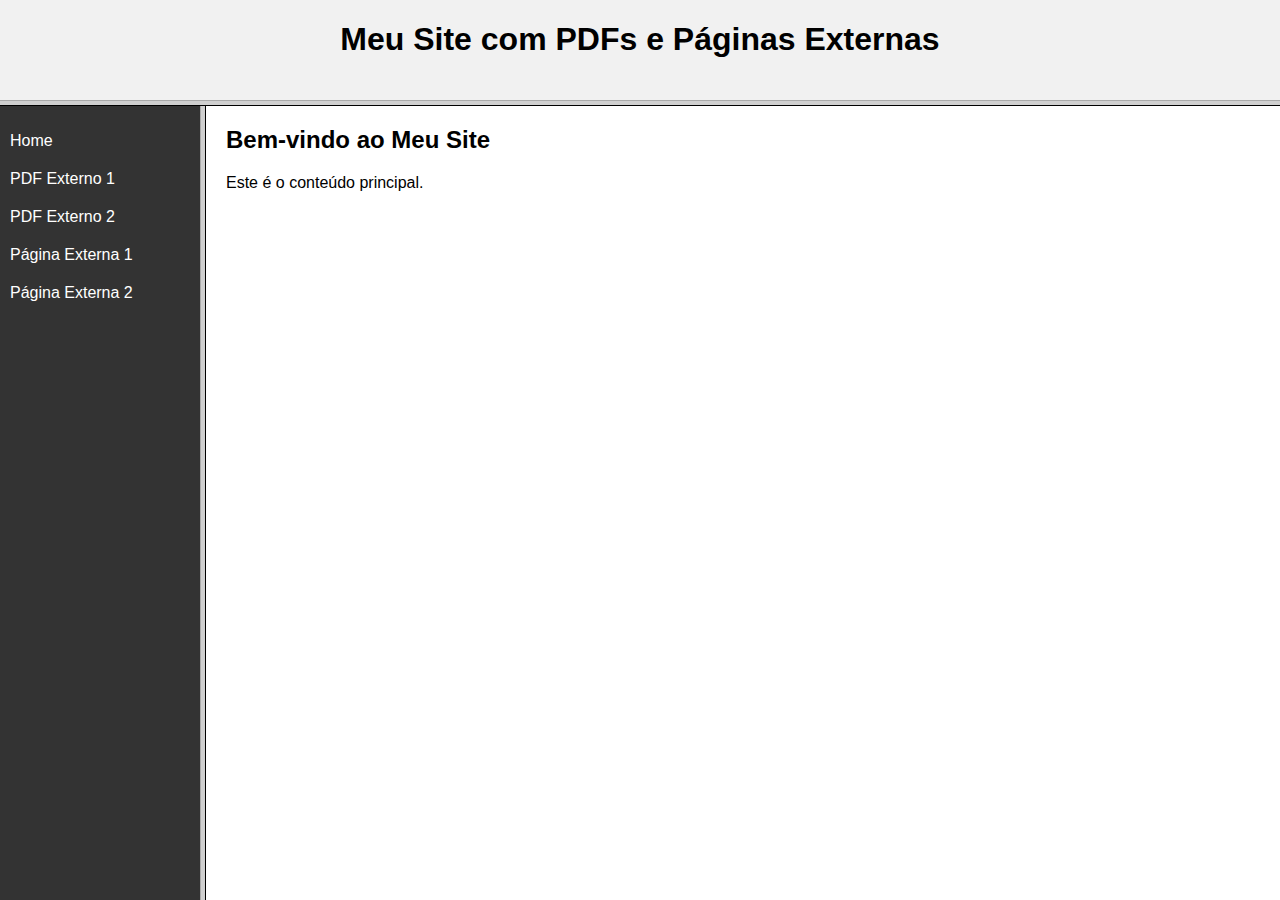
<file: projeto1-frame/index.html>
<!DOCTYPE html>
<html>
<head>
    <title>Exemplo de Frameset com PDFs e Páginas Externas</title>
</head>
<frameset rows="100px,*">
    <frame src="header.html" name="headerFrame" scrolling="no" noresize>
    <frameset cols="200px,*">
        <frame src="menu.html" name="menuFrame" scrolling="no" noresize>
        <frame src="content.html" name="contentFrame">
    </frameset>
</frameset>
</html>
</file>
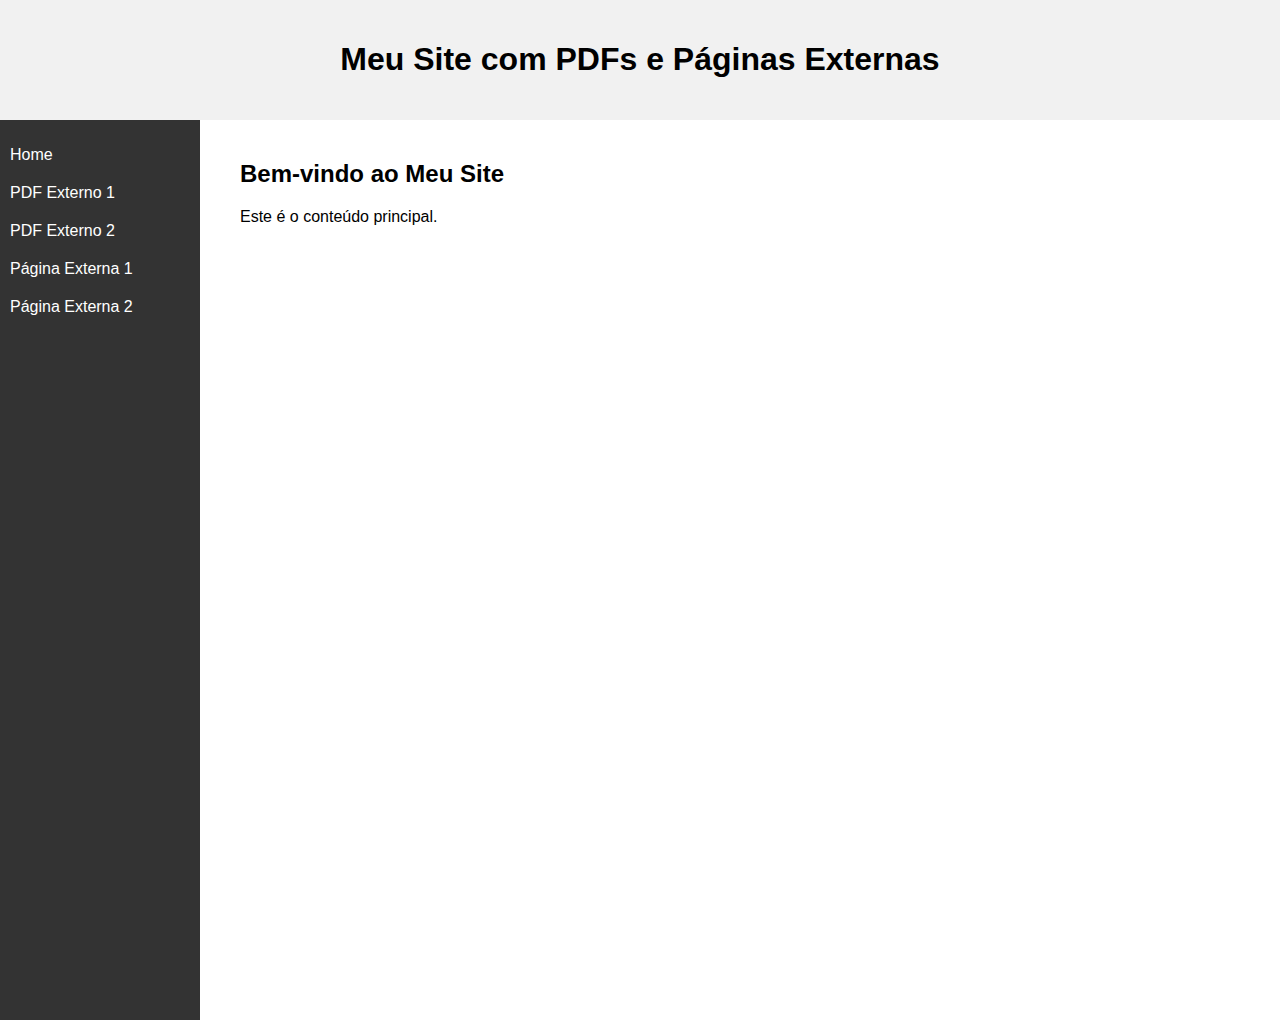
<file: projeto2-iframe/index.html>
<!DOCTYPE html>
<html>
<head>
    <title>Exemplo com iFrame</title>
    <style>
        body {
            font-family: Arial, sans-serif;
            margin: 0;
            padding: 0;
        }
        header {
            background-color: #f1f1f1;
            text-align: center;
            padding: 20px;
        }
        nav {
            width: 200px;
            float: left;
            background-color: #333;
            color: #fff;
            height: 100vh;
        }
        nav ul {
            list-style-type: none;
            padding: 0;
        }
        nav ul li {
            padding: 10px;
            cursor: pointer;
        }
        nav ul li:hover {
            background-color: #575757;
        }
        .content {
            margin-left: 200px;
            padding: 20px;
        }
        iframe {
            width: 100%;
            height: 80vh;
            border: none;
        }
    </style>
</head>
<body>
    <header>
        <h1>Meu Site com PDFs e Páginas Externas</h1>
    </header>
    <nav>
        <ul>
            <li onclick="loadContent('content.html')">Home</li>
            <li onclick="loadContent('https://vadimdez.github.io/ng2-pdf-viewer/assets/pdf-test.pdf')">PDF Externo 1</li>
            <li onclick="loadContent('https://unec.edu.az/application/uploads/2014/12/pdf-sample.pdf')">PDF Externo 2</li>
            <li onclick="loadContent('https://www.example.com')">Página Externa 1</li>
            <li onclick="loadContent('https://www.wikipedia.org')">Página Externa 2</li>
        </ul>
    </nav>
    <div class="content">
        <iframe id="contentFrame" src="content.html"></iframe>
    </div>

    <script>
        function loadContent(url) {
            document.getElementById('contentFrame').src = url;
        }
    </script>
</body>
</html>
</file>
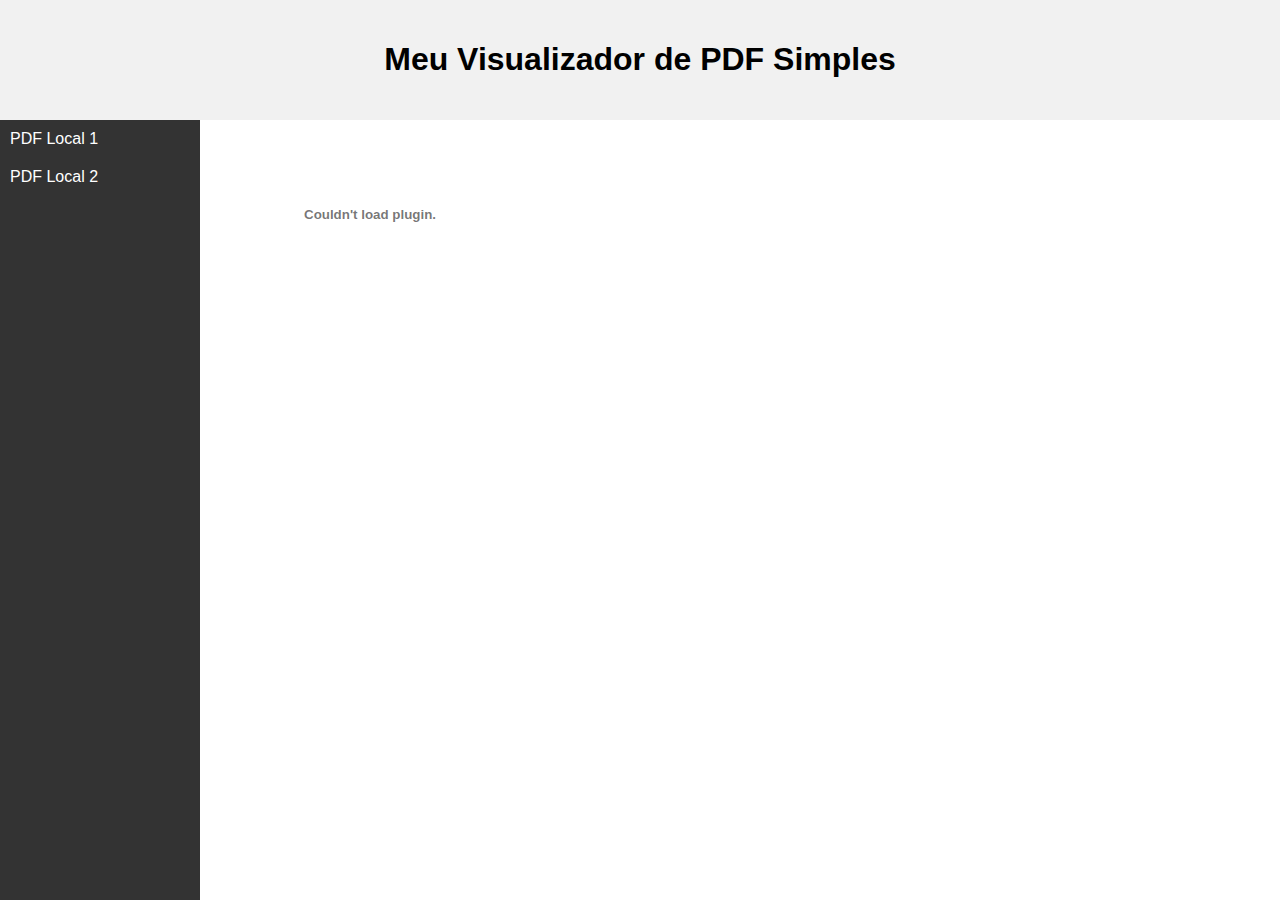
<file: projeto3-current/index.html>
<!DOCTYPE html>
<html lang="en">
<head>
    <meta charset="UTF-8">
    <meta name="viewport" content="width=device-width, initial-scale=1.0">
    <title>Visualizador de PDF</title>
    <link rel="stylesheet" href="style.css">
</head>
<body>
    <header>
        <h1>Meu Visualizador de PDF Simples</h1>
    </header>
    <nav>
        <ul>
            <li onclick="loadPDF('https://vadimdez.github.io/ng2-pdf-viewer/assets/pdf-test.pdf')">PDF Local 1</li>
			<li onclick="loadPDF('https://unec.edu.az/application/uploads/2014/12/pdf-sample.pdf')">PDF Local 2</li>
        </ul>
    </nav>
    <main>
        <object id="pdf-object" data="https://vadimdez.github.io/ng2-pdf-viewer/assets/pdf-test.pdf" type="application/pdf">
            <embed src="https://vadimdez.github.io/ng2-pdf-viewer/assets/pdf-test.pdf" type="application/pdf" />
        </object>
    </main>
    <script>
        function loadPDF(url) {
            const pdfObject = document.getElementById('pdf-object');
            pdfObject.data = url;
        }
    </script>
</body>
</html>
</file>
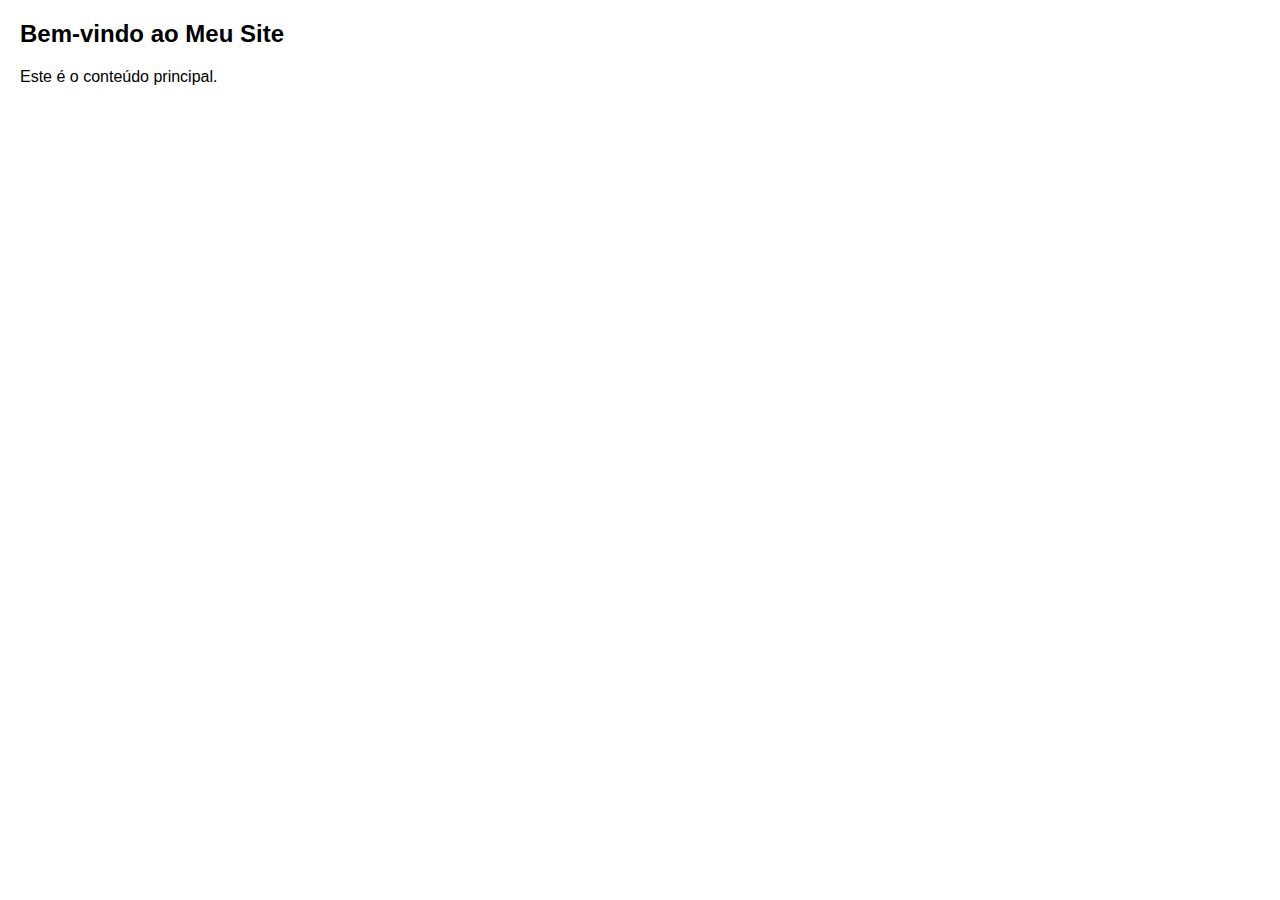
<file: projeto1-frame/content.html>
<!DOCTYPE html>
<html>
<head>
    <style>
        body {
            margin: 20px;
            font-family: Arial, sans-serif;
        }
    </style>
</head>
<body>
    <h2>Bem-vindo ao Meu Site</h2>
    <p>Este é o conteúdo principal.</p>
</body>
</html>
</file>
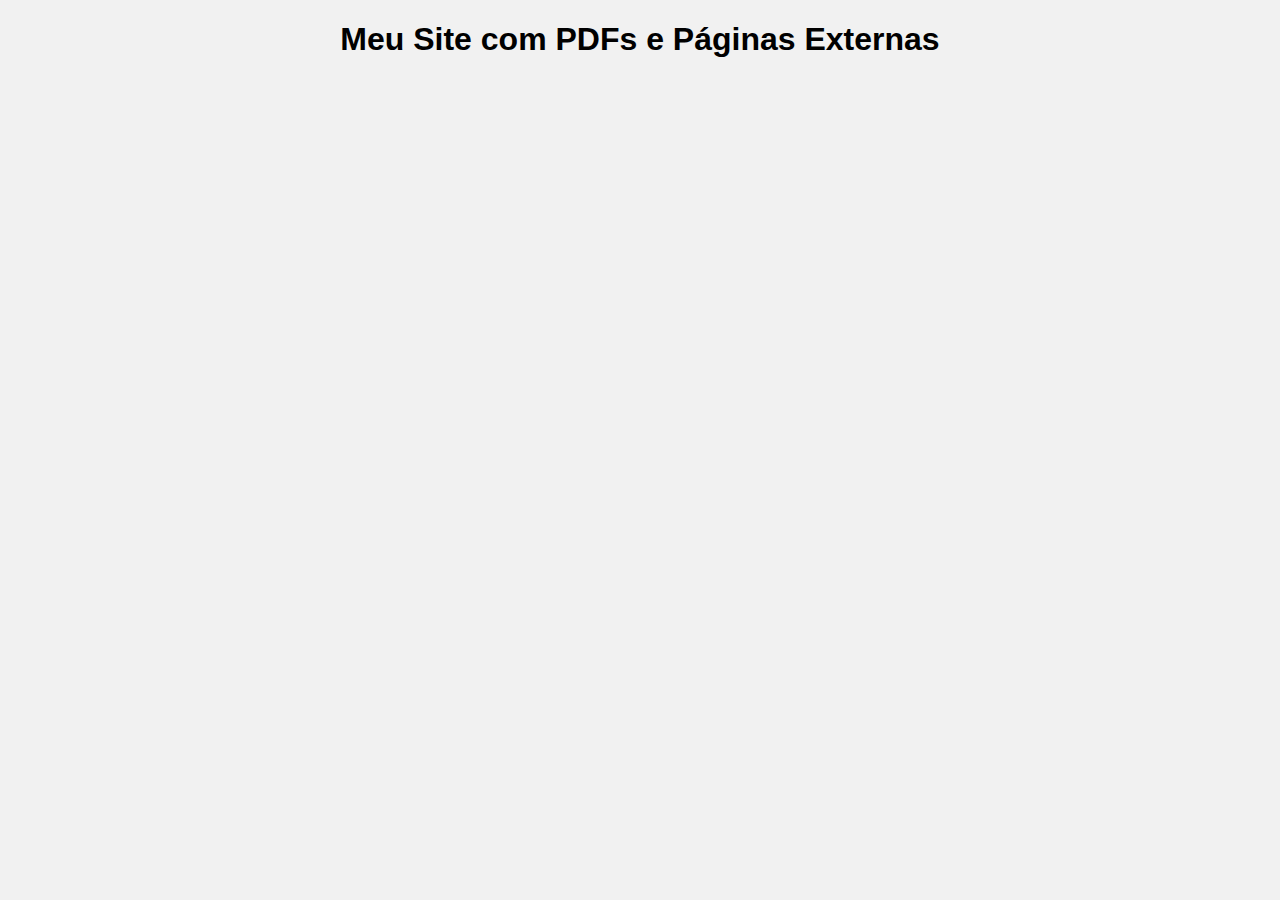
<file: projeto1-frame/header.html>
<!DOCTYPE html>
<html>
<head>
    <style>
        body {
            margin: 0;
            padding: 0;
            background-color: #f1f1f1;
            text-align: center;
            font-family: Arial, sans-serif;
        }
    </style>
</head>
<body>
    <h1>Meu Site com PDFs e Páginas Externas</h1>
</body>
</html>
</file>
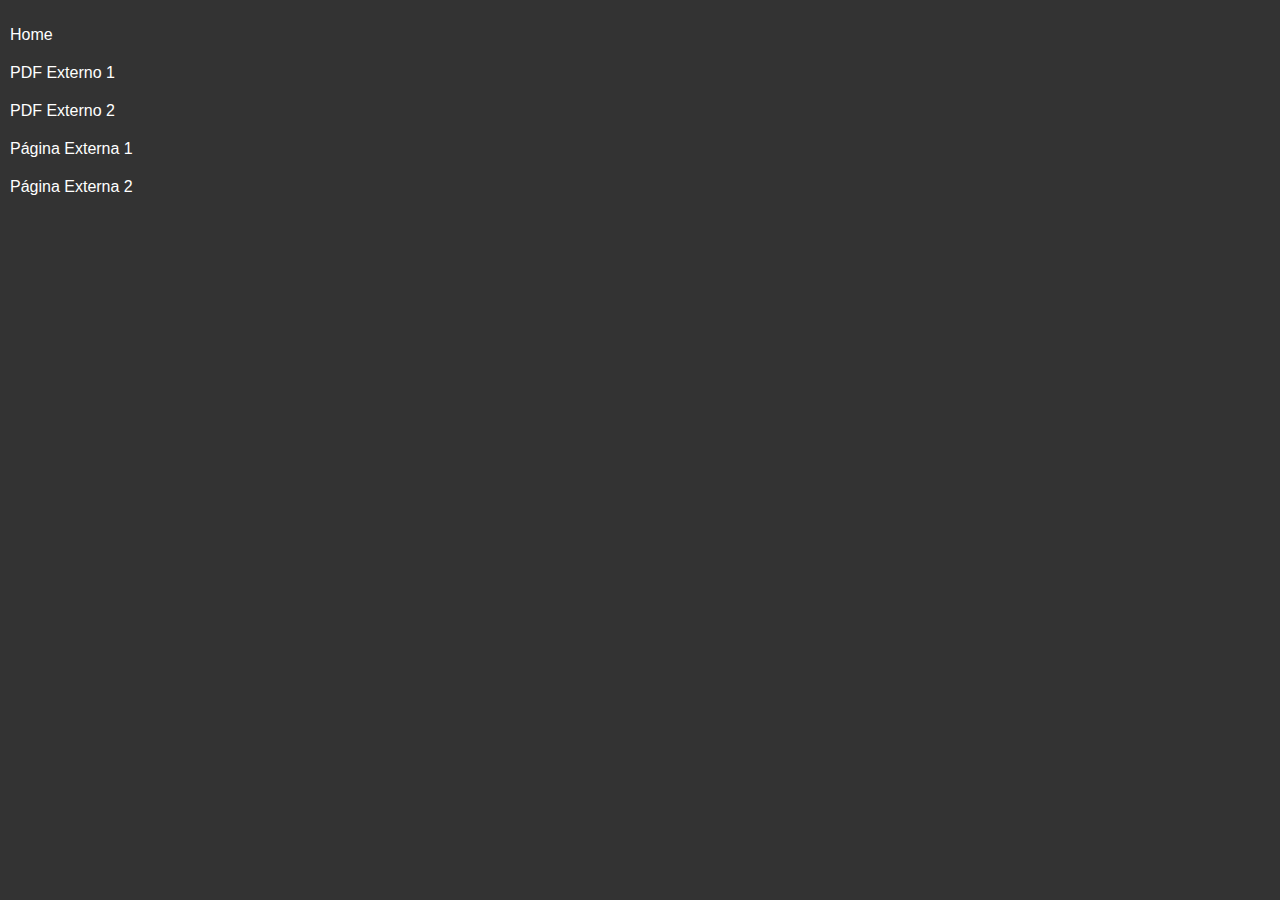
<file: projeto1-frame/menu.html>
<!DOCTYPE html>
<html>
<head>
    <style>
        body {
            margin: 0;
            padding: 0;
            background-color: #333;
            color: #fff;
            font-family: Arial, sans-serif;
        }
        ul {
            list-style-type: none;
            padding: 0;
        }
        li {
            padding: 10px;
            cursor: pointer;
        }
        li:hover {
            background-color: #575757;
        }
    </style>
</head>
<body>
    <ul>
        <li onclick="parent.contentFrame.location='content.html';">Home</li>
        <li onclick="parent.contentFrame.location='https://vadimdez.github.io/ng2-pdf-viewer/assets/pdf-test.pdf';">PDF Externo 1</li>
        <li onclick="parent.contentFrame.location='https://unec.edu.az/application/uploads/2014/12/pdf-sample.pdf';">PDF Externo 2</li>
        <li onclick="parent.contentFrame.location='https://www.example.com';">Página Externa 1</li>
        <li onclick="parent.contentFrame.location='https://www.wikipedia.org';">Página Externa 2</li>
    </ul>
</body>
</html>
</file>
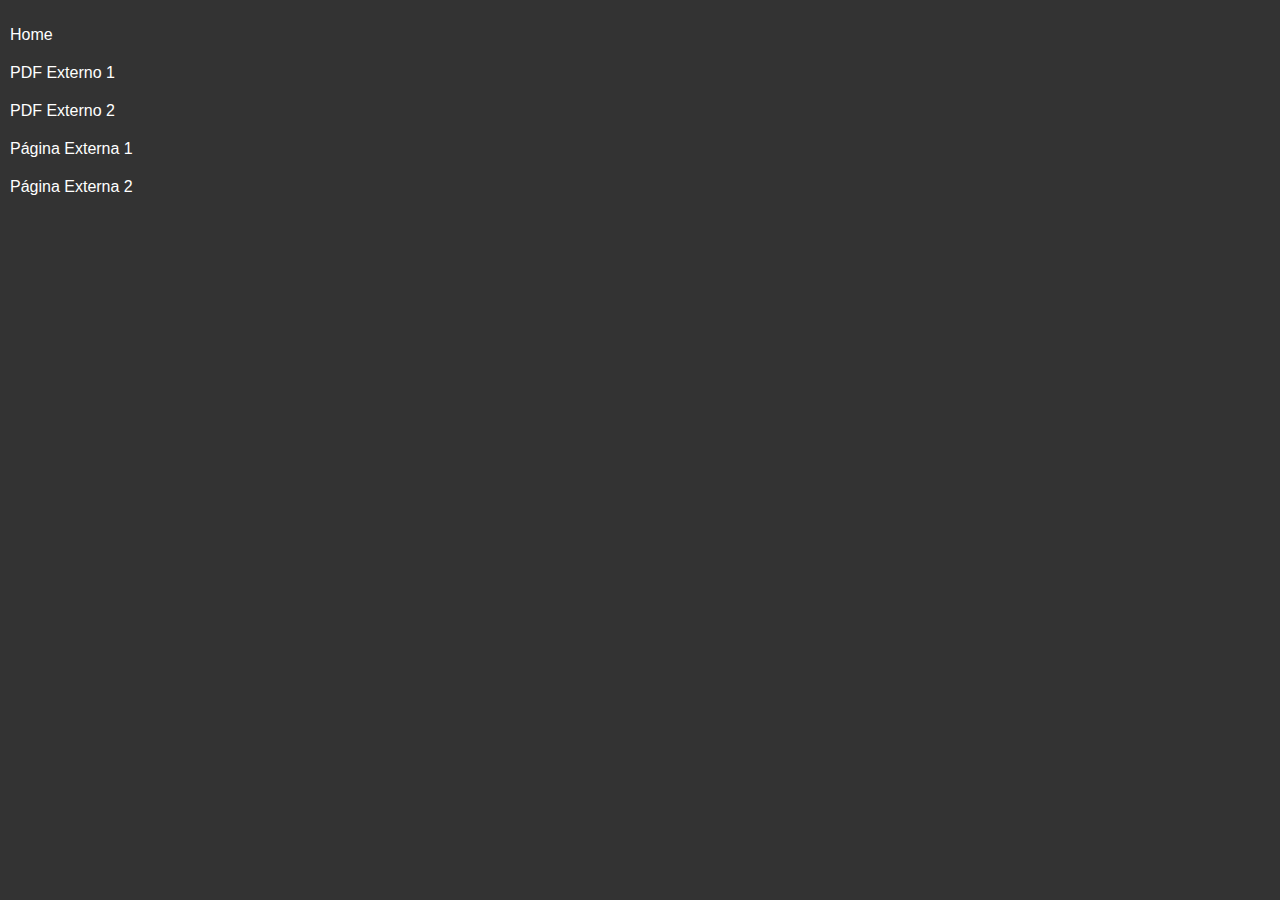
<file: projeto2-iframe/menu.html>
<!DOCTYPE html>
<html>
<head>
    <style>
        body {
            margin: 0;
            padding: 0;
            background-color: #333;
            color: #fff;
            font-family: Arial, sans-serif;
        }
        ul {
            list-style-type: none;
            padding: 0;
        }
        li {
            padding: 10px;
            cursor: pointer;
        }
        li:hover {
            background-color: #575757;
        }
    </style>
</head>
<body>
    <ul>
        <li onclick="parent.contentFrame.location='content.html';">Home</li>
        <li onclick="parent.contentFrame.location='https://vadimdez.github.io/ng2-pdf-viewer/assets/pdf-test.pdf';">PDF Externo 1</li>
        <li onclick="parent.contentFrame.location='https://www.w3.org/WAI/ER/tests/xhtml/testfiles/resources/pdf/dummy.pdf';">PDF Externo 2</li>
        <li onclick="parent.contentFrame.location='https://www.example.com';">Página Externa 1</li>
        <li onclick="parent.contentFrame.location='https://www.wikipedia.org';">Página Externa 2</li>
    </ul>
</body>
</html>
</file>
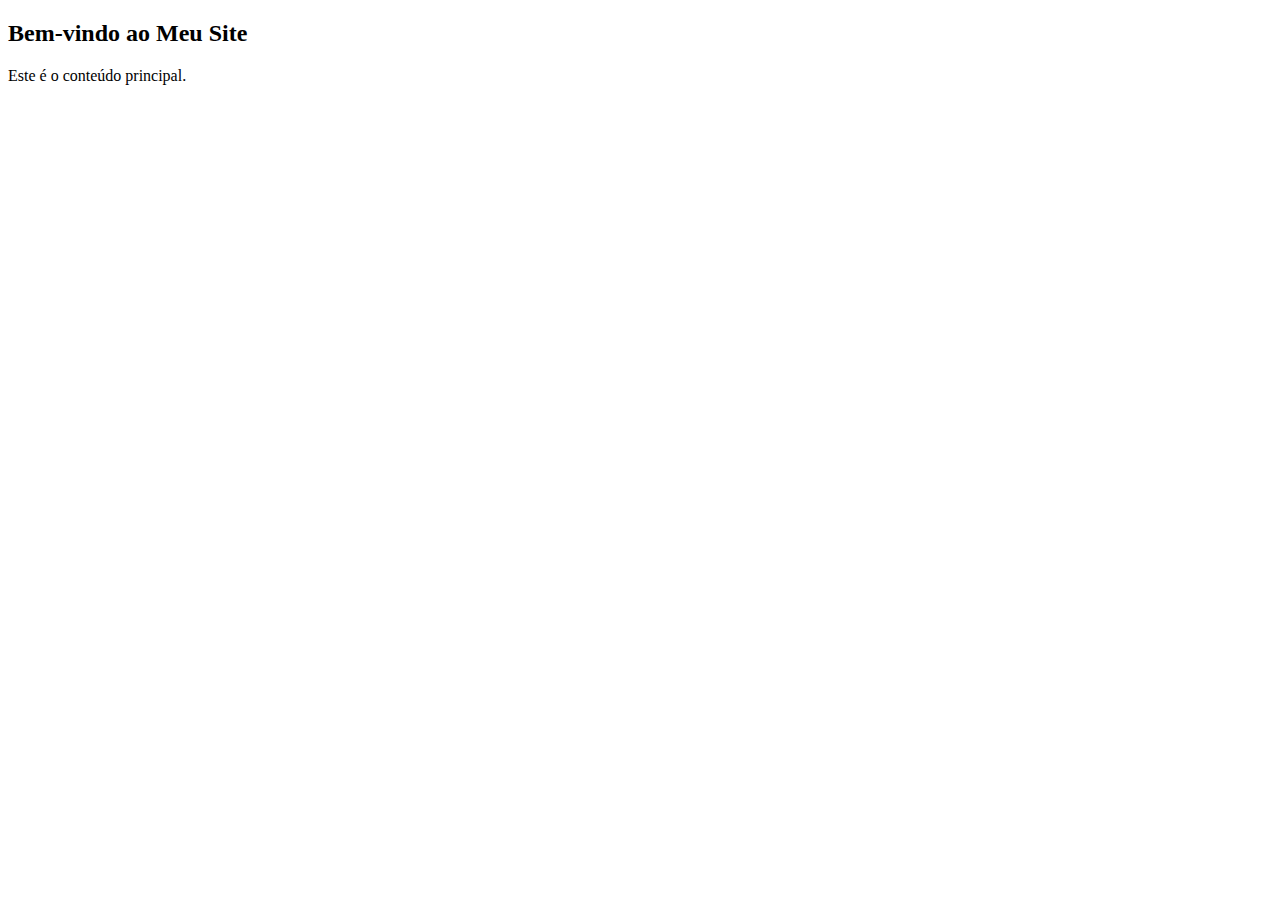
<file: projeto3-current/content.html>
<!DOCTYPE html>
<html lang="en">
<head>
    <meta charset="UTF-8">
    <meta name="viewport" content="width=device-width, initial-scale=1.0">
    <title>Conteúdo Principal</title>
</head>
<body>
    <h2>Bem-vindo ao Meu Site</h2>
    <p>Este é o conteúdo principal.</p>
</body>
</html>
</file>
<file: projeto3-current/style.css>
body {
    margin: 0;
    font-family: Arial, sans-serif;
    display: grid;
    grid-template-rows: auto 1fr;
    grid-template-columns: 200px 1fr;
    grid-template-areas: 
        "header header"
        "nav main";
    height: 100vh;
}

header {
    grid-area: header;
    background-color: #f1f1f1;
    text-align: center;
    padding: 20px;
}

nav {
    grid-area: nav;
    background-color: #333;
    color: #fff;
    display: flex;
    flex-direction: column;
    height: 100%;
}

nav ul {
    list-style-type: none;
    padding: 0;
    margin: 0;
}

nav ul li {
    padding: 10px;
    cursor: pointer;
}

nav ul li:hover {
    background-color: #575757;
}

main {
    grid-area: main;
    padding: 20px;
    overflow: auto;
}

object {
    width: 100%;
    height: 100vh;
    border: none;
}
</file>
